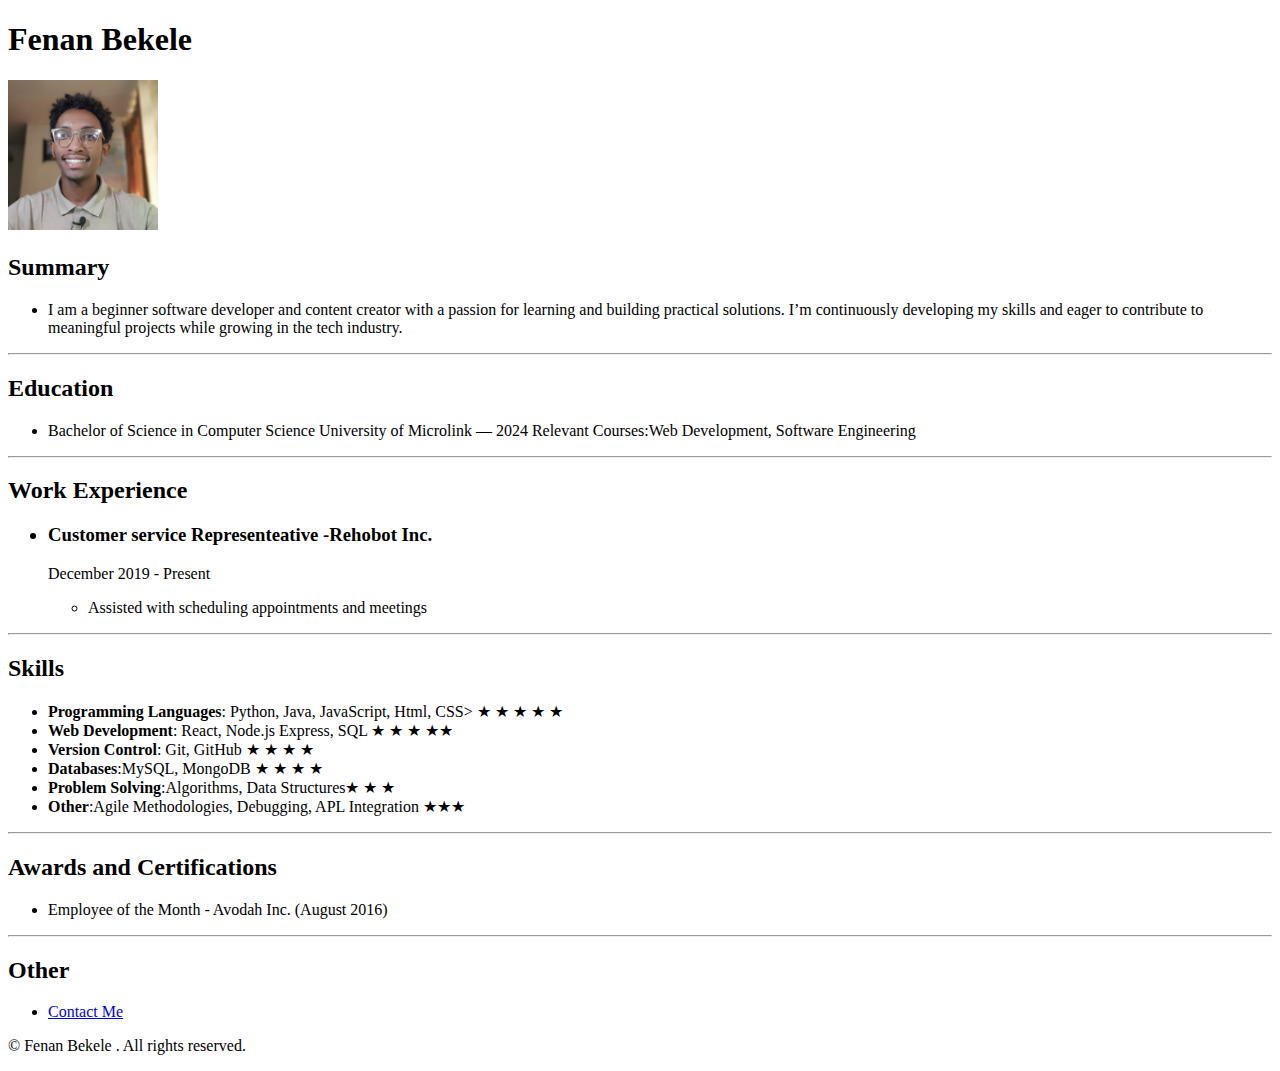
<file: index.html>
<!DOCTYPE html> 
<html lang="eng">
    <head>
        <title>My Resume </title>
    </head>
    <body>
        <h1>Fenan Bekele</h1>
        <img src="Fenan.jpg" width="150px;">
        <br />
        <h2>Summary</h2>
         <ul >
            <li>I am a beginner software developer and content creator with a passion for learning and building practical solutions. 
            I’m continuously developing my skills and eager to contribute to meaningful projects while growing in the tech industry.
        </li>
         </ul>
        <hr />
        <h2>Education</h2>
        <ul>
            <li>Bachelor of Science in Computer Science
                University of Microlink — 2024
                Relevant Courses:Web Development, Software Engineering
                </li>
        </ul>
        <hr />
        <h2>Work Experience</h2>
        <ul>
            <h3> <li><strong>Customer service Representeative -Rehobot Inc. </strong></li></h3>
            <p>December 2019 - Present </p>
            <ul type=".">
                <li>Assisted with scheduling appointments and meetings</li>
            </ul>

        </ul>
        <hr />
        <h2>Skills</h2>
        <ul type=".">
            <li><strong>Programming Languages</strong>: Python, Java, JavaScript, Html, CSS> &#9733; &#9733; &#9733; &#9733; &#9733;</li>
            <li><strong>Web Development</strong>: React, Node.js Express, SQL &#9733; &#9733; &#9733; &#9733;&#9733;</li>
            <li><strong>Version Control</strong>: Git, GitHub &#9733; &#9733; &#9733; &#9733;</li>
            <li><strong>Databases</strong>:MySQL, MongoDB &#9733; &#9733; &#9733; &#9733;</li>
            <li><strong>Problem Solving</strong>:Algorithms, Data Structures&#9733; &#9733; &#9733; </li>
            <li><strong>Other</strong>:Agile Methodologies, Debugging, APL Integration &#9733;&#9733;&#9733; </li>
        </ul>
        
        <!-- Add Certifications or other achievements --> 
         <hr />

         <h2>Awards and Certifications </h2>
         <ul>
            <li>Employee of the Month - Avodah Inc. (August 2016) </li>
         </ul>
         <hr />
         <h2>Other</h2>
         <ul>
            <li><a href="./About me.html"> Contact Me</a></li>
         </ul>


         <p>© Fenan Bekele . All rights reserved.  </p>
    </body>
</html>
</file>
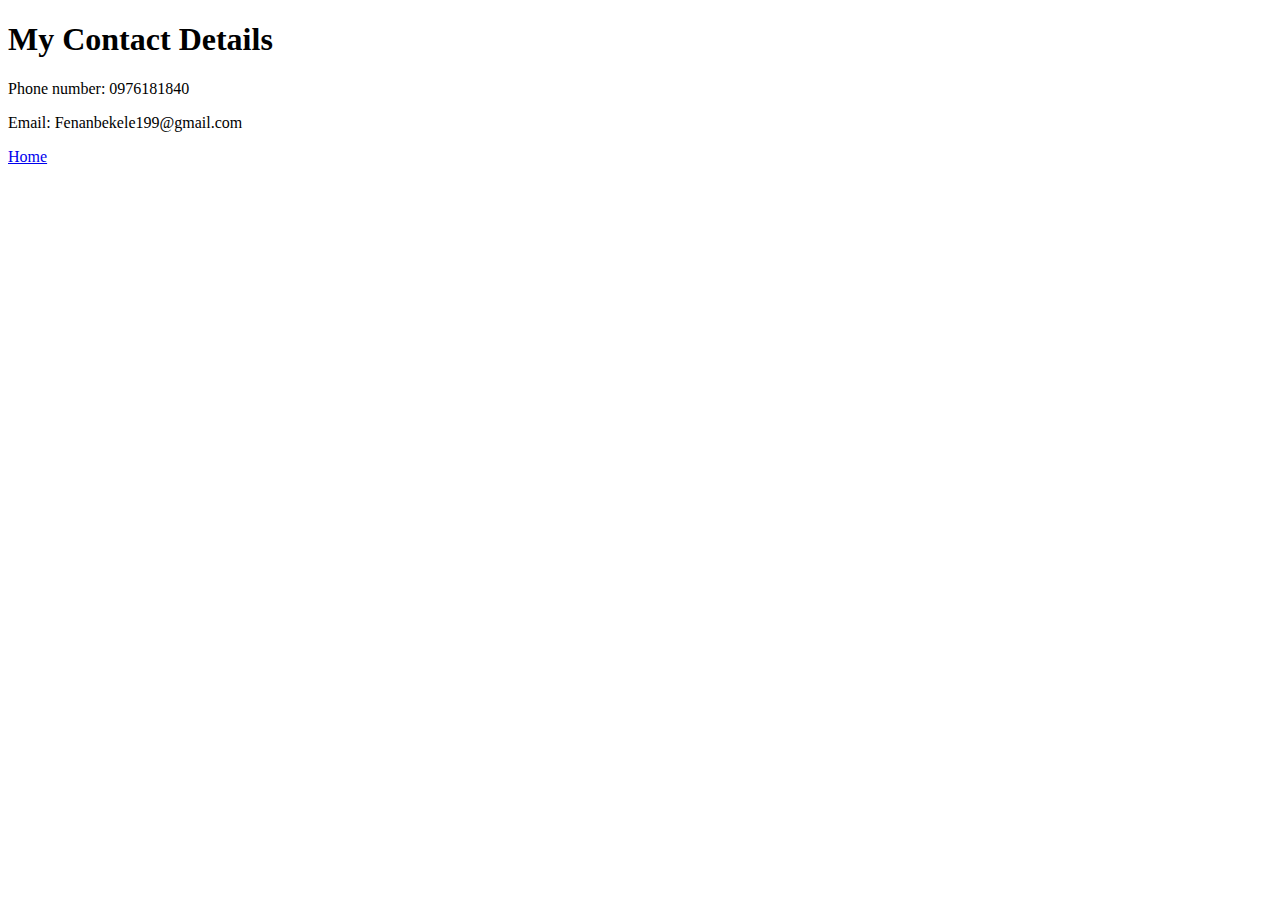
<file: About me.html>
<!DOCTYPE html>
<html>
    <head>
        <title>Contact Me </title>

    </head>
    <body>
        <h1>My Contact Details</h1>
        <p>Phone number: 0976181840 </p>
        <p>Email: Fenanbekele199@gmail.com</p>
        
        <a href="./index.html">Home</a>

    </body>
</html>
</file>
